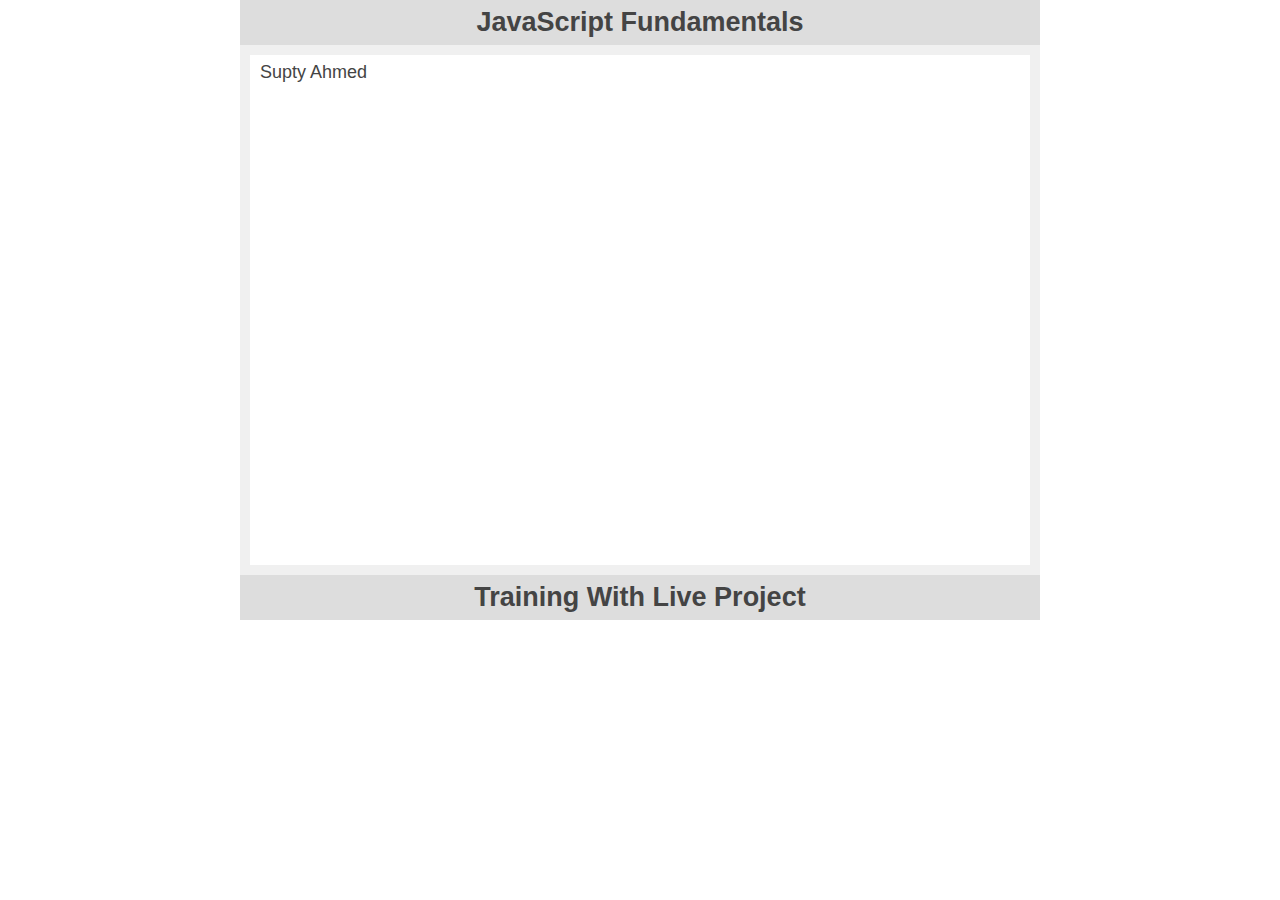
<file: index.html>
<!DOCTYPE html>
<html lang="en">
    <head>
        <meta charset="UTF-8"/>
        <title>JavaScript Fundamentals</title>
        <link rel="stylesheet" type="text/css" href="main.css">
    </head>
    <body>
        <section class="content">
            <div class="header">
                <h2>
                    <script>
                        document.write("JavaScript Fundamentals");
                    </script>
                </h2>
            </div>

            <div class="maincontent">
                <script>
                    document.write("Supty Ahmed");
                </script>
            </div>

            <div class="footer">
                <h2>
                    <script>
                        document.write("Training With Live Project");
                    </script>
                </h2>
            </div>
        </section>
    </body>
</html>
</file>
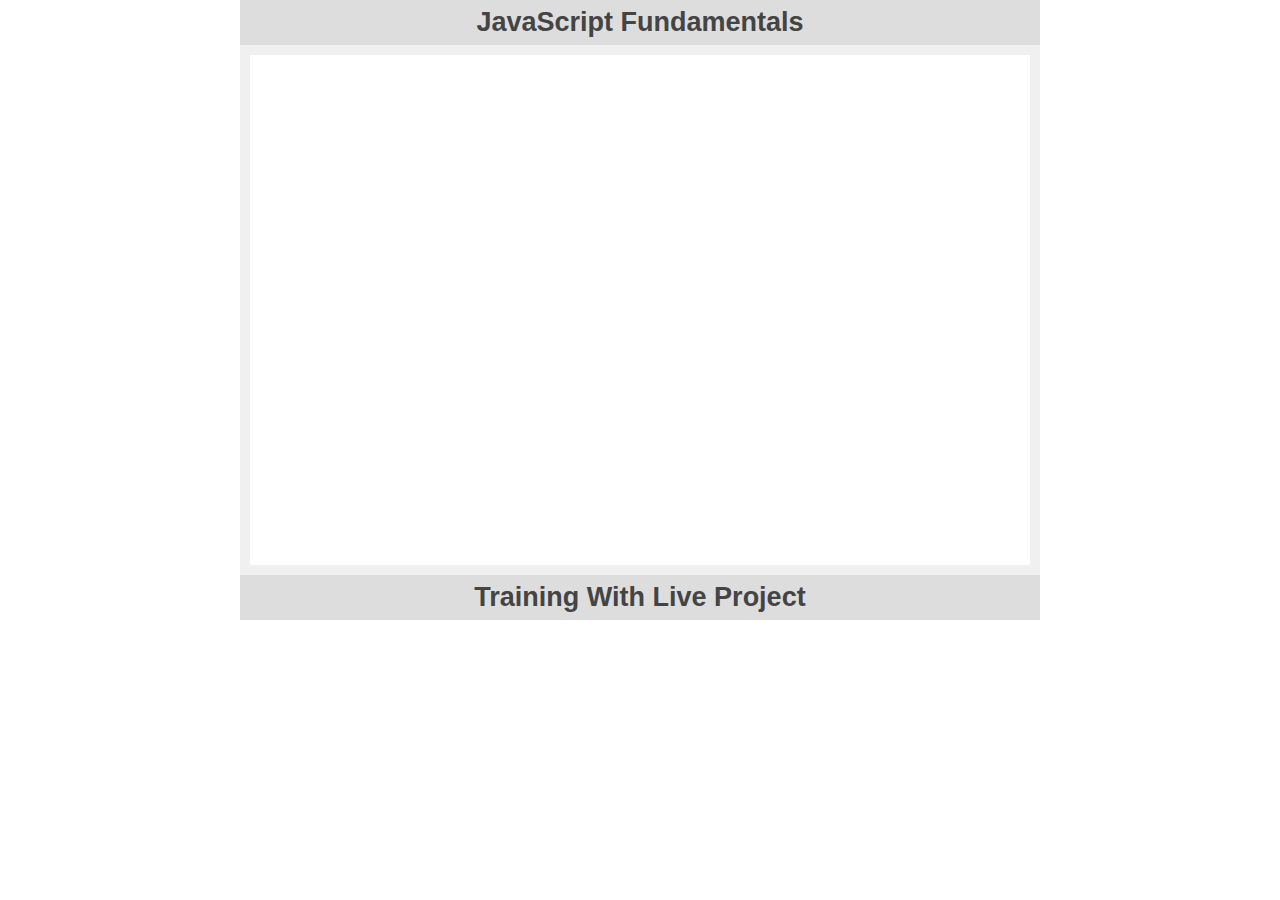
<file: console.html>
<!DOCTYPE html>
<html lang="en">
  <head>
    <meta charset="UTF-8" />
    <title>JavaScript Fundamentals</title>
    <link rel="stylesheet" type="text/css" href="main.css" />
  </head>
  <body>
    <section class="content">
      <div class="header">
        <h2>
          <script>
            document.write("JavaScript Fundamentals");
          </script>
        </h2>
      </div>

      <div class="maincontent">
        <div id="show"></div>
        <script>
            console.info("You have a nice info");
        </script>
      </div>

      <div class="footer">
        <h2>
          <script>
            document.write("Training With Live Project");
          </script>
        </h2>
      </div>
    </section>
  </body>
</html>
</file>
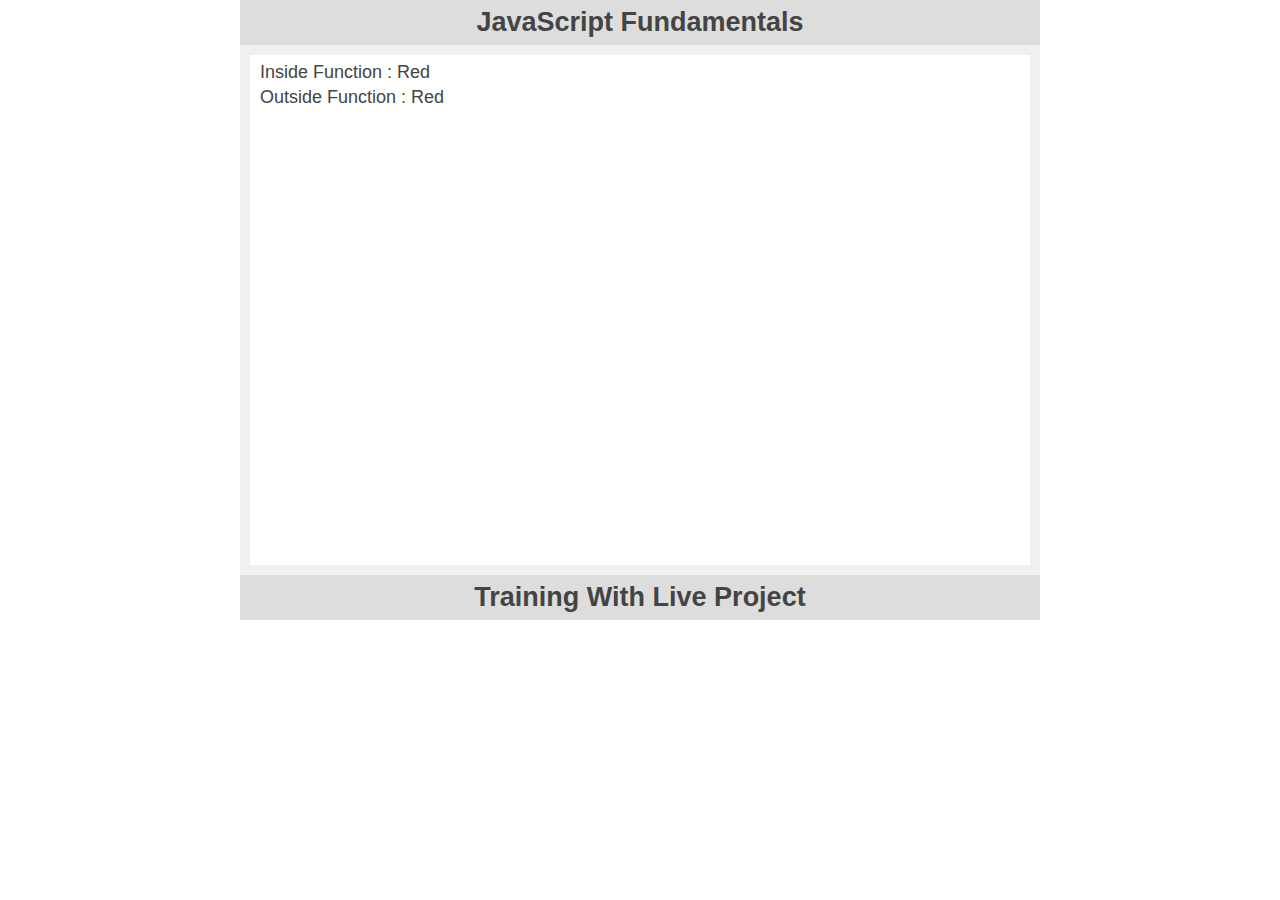
<file: function.html>
<!DOCTYPE html>
<html lang="en">
  <head>
    <meta charset="UTF-8" />
    <title>JavaScript Fundamentals</title>
    <link rel="stylesheet" type="text/css" href="main.css" />
  </head>
  <body>
    <section class="content">
      <div class="header">
        <h2>
          <script>
            document.write("JavaScript Fundamentals");
          </script>
        </h2>
      </div>

      <div class="maincontent">
        <script>
          // Functions
          var color = "Green";
          function functionOne(){
            // Remove var to make global variable or add window
              window.color = "Red"; 
              document.write("Inside Function : " + color);
          }
          functionOne();
          document.write("</br>");
          document.write("Outside Function : " + color);
        </script>
      </div>

      <div class="footer">
        <h2>
          <script>
            document.write("Training With Live Project");
          </script>
        </h2>
      </div>
    </section>
  </body>
</html>
</file>
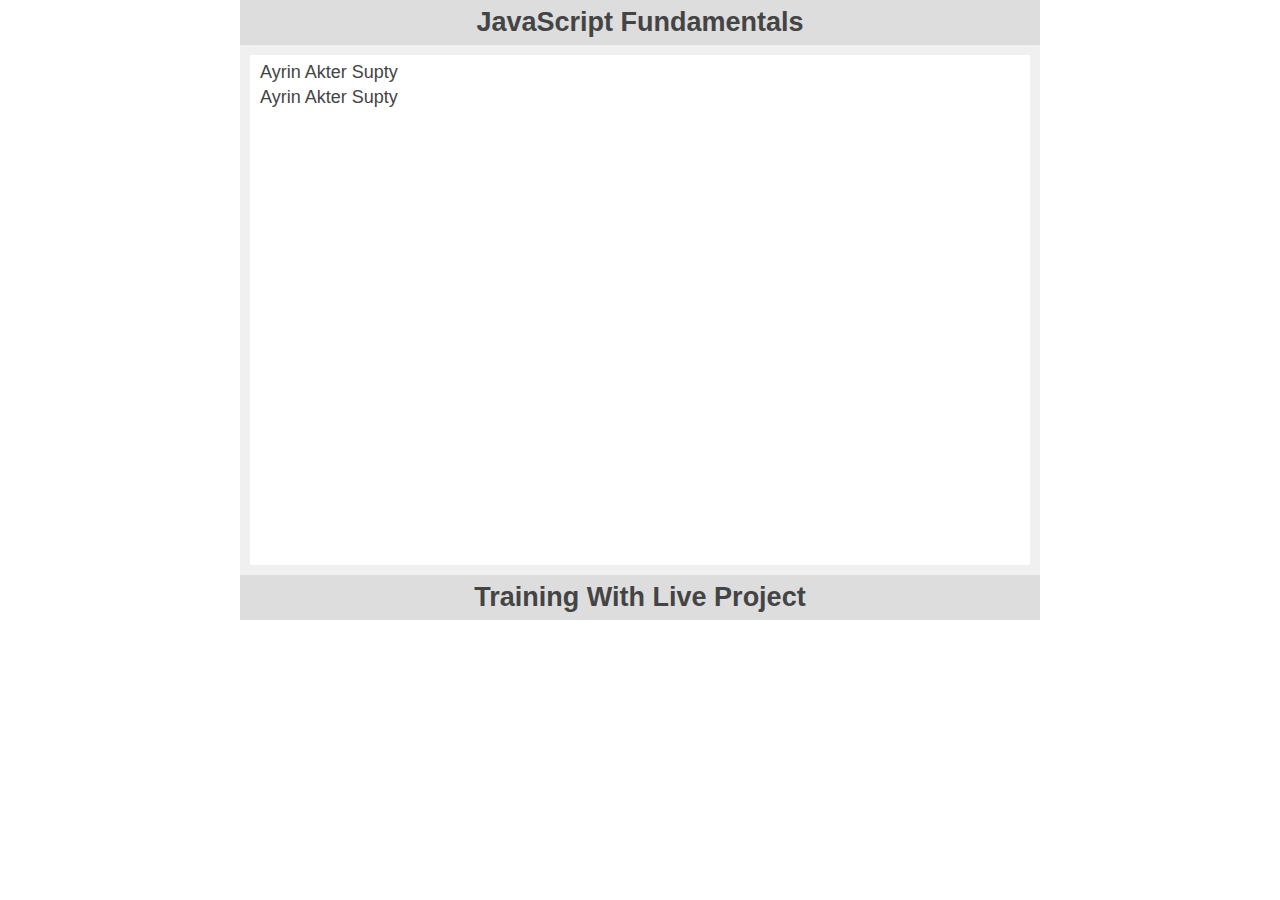
<file: possibilities.html>
<!DOCTYPE html>
<html lang="en">
  <head>
    <meta charset="UTF-8" />
    <title>JavaScript Fundamentals</title>
    <link rel="stylesheet" type="text/css" href="main.css" />
  </head>
  <body>
    <section class="content">
      <div class="header">
        <h2>
          <script>
            document.write("JavaScript Fundamentals");
          </script>
        </h2>
      </div>

      <div class="maincontent">
        <div id="show"></div>
        <script>
          // innerHTML, document.write(), window.alert(), console.log()
          var a = "Ayrin Akter ";
          var b = "Supty";
          var myname = a + b;

          // innerHTML
          document.getElementById("show").innerHTML = myname;

          // document.write()
          document.write(myname);

          // window.alert()
          window.alert(myname);

          // console.log()
          console.log(myname)
        </script>
      </div>

      <div class="footer">
        <h2>
          <script>
            document.write("Training With Live Project");
          </script>
        </h2>
      </div>
    </section>
  </body>
</html>
</file>
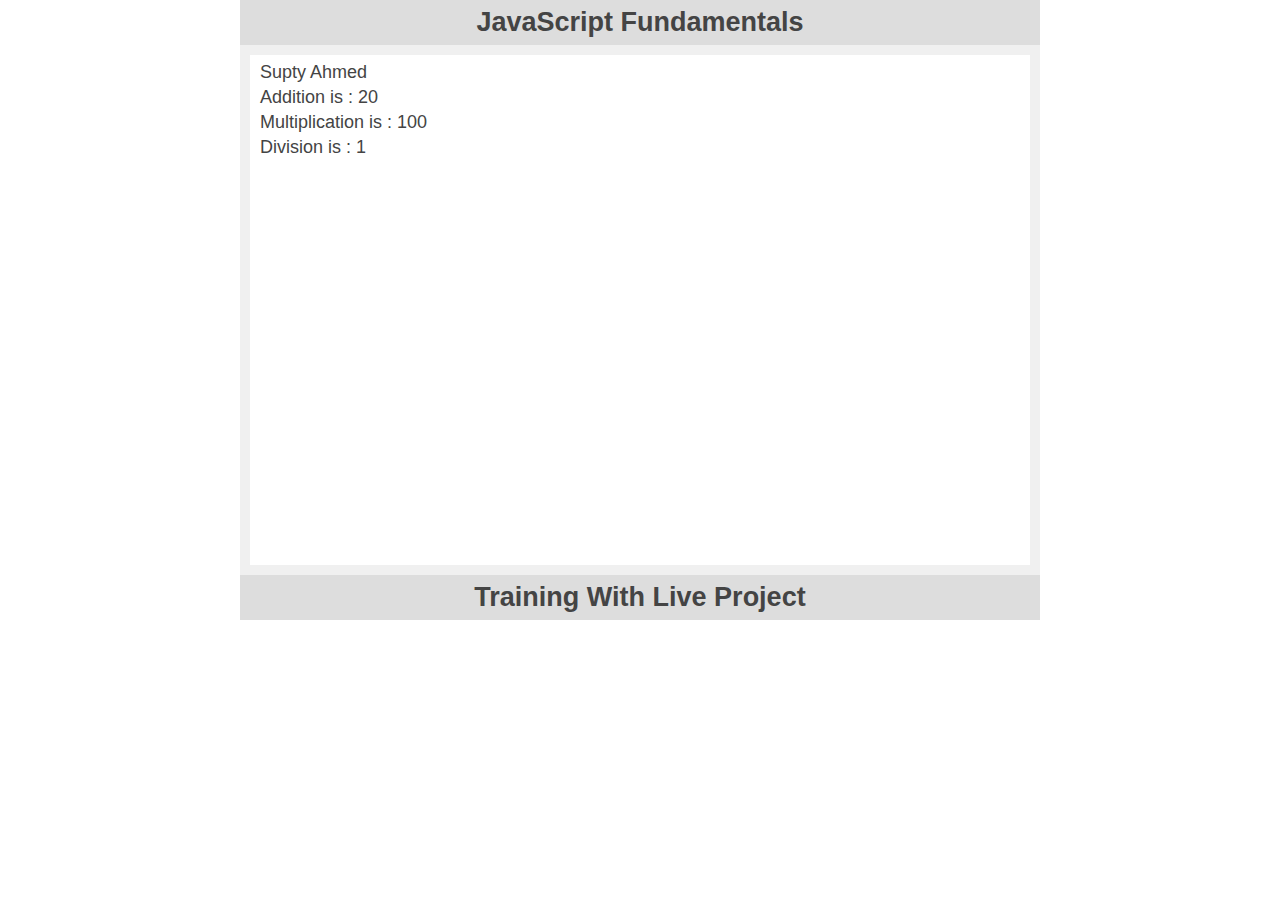
<file: variable.html>
<!DOCTYPE html>
<html lang="en">
  <head>
    <meta charset="UTF-8" />
    <title>JavaScript Fundamentals</title>
    <link rel="stylesheet" type="text/css" href="main.css" />
  </head>
  <body>
    <section class="content">
      <div class="header">
        <h2>
          <script>
            document.write("JavaScript Fundamentals");
          </script>
        </h2>
      </div>

      <div class="maincontent">
        <script>
          // Variables
          var myname = "Supty Ahmed";
          document.write(myname);
          document.write("</br>");
          var a = 10;
          var b = 10;
          var sum = a + b;
          var mul = a * b;
          var div = a / b;
          document.write(
            "Addition is : " +
              sum +
              "</br>" +
              "Multiplication is : " +
              mul +
              "</br>" +
              "Division is : " +
              div
          );
        </script>
      </div>

      <div class="footer">
        <h2>
          <script>
            document.write("Training With Live Project");
          </script>
        </h2>
      </div>
    </section>
  </body>
</html>
</file>
<file: main.css>
*{
    margin: 0;
    padding: 0;
    outline: 0;
}
body{
    font-family: Arial, Helvetica, sans-serif;
    font-size: 18px;
    color: #444;
    line-height: 25px;
}
.content{
    background: #f0f0f0;
    width: 800px;
    margin: 0 auto;
}
.maincontent{
    background: #fff;
    margin: 10px;
    min-height: 500px;
    padding: 5px 10px;
}
.header, .footer{
    text-align: center;
    background: #ddd;
    padding: 10px;
}
</file>
